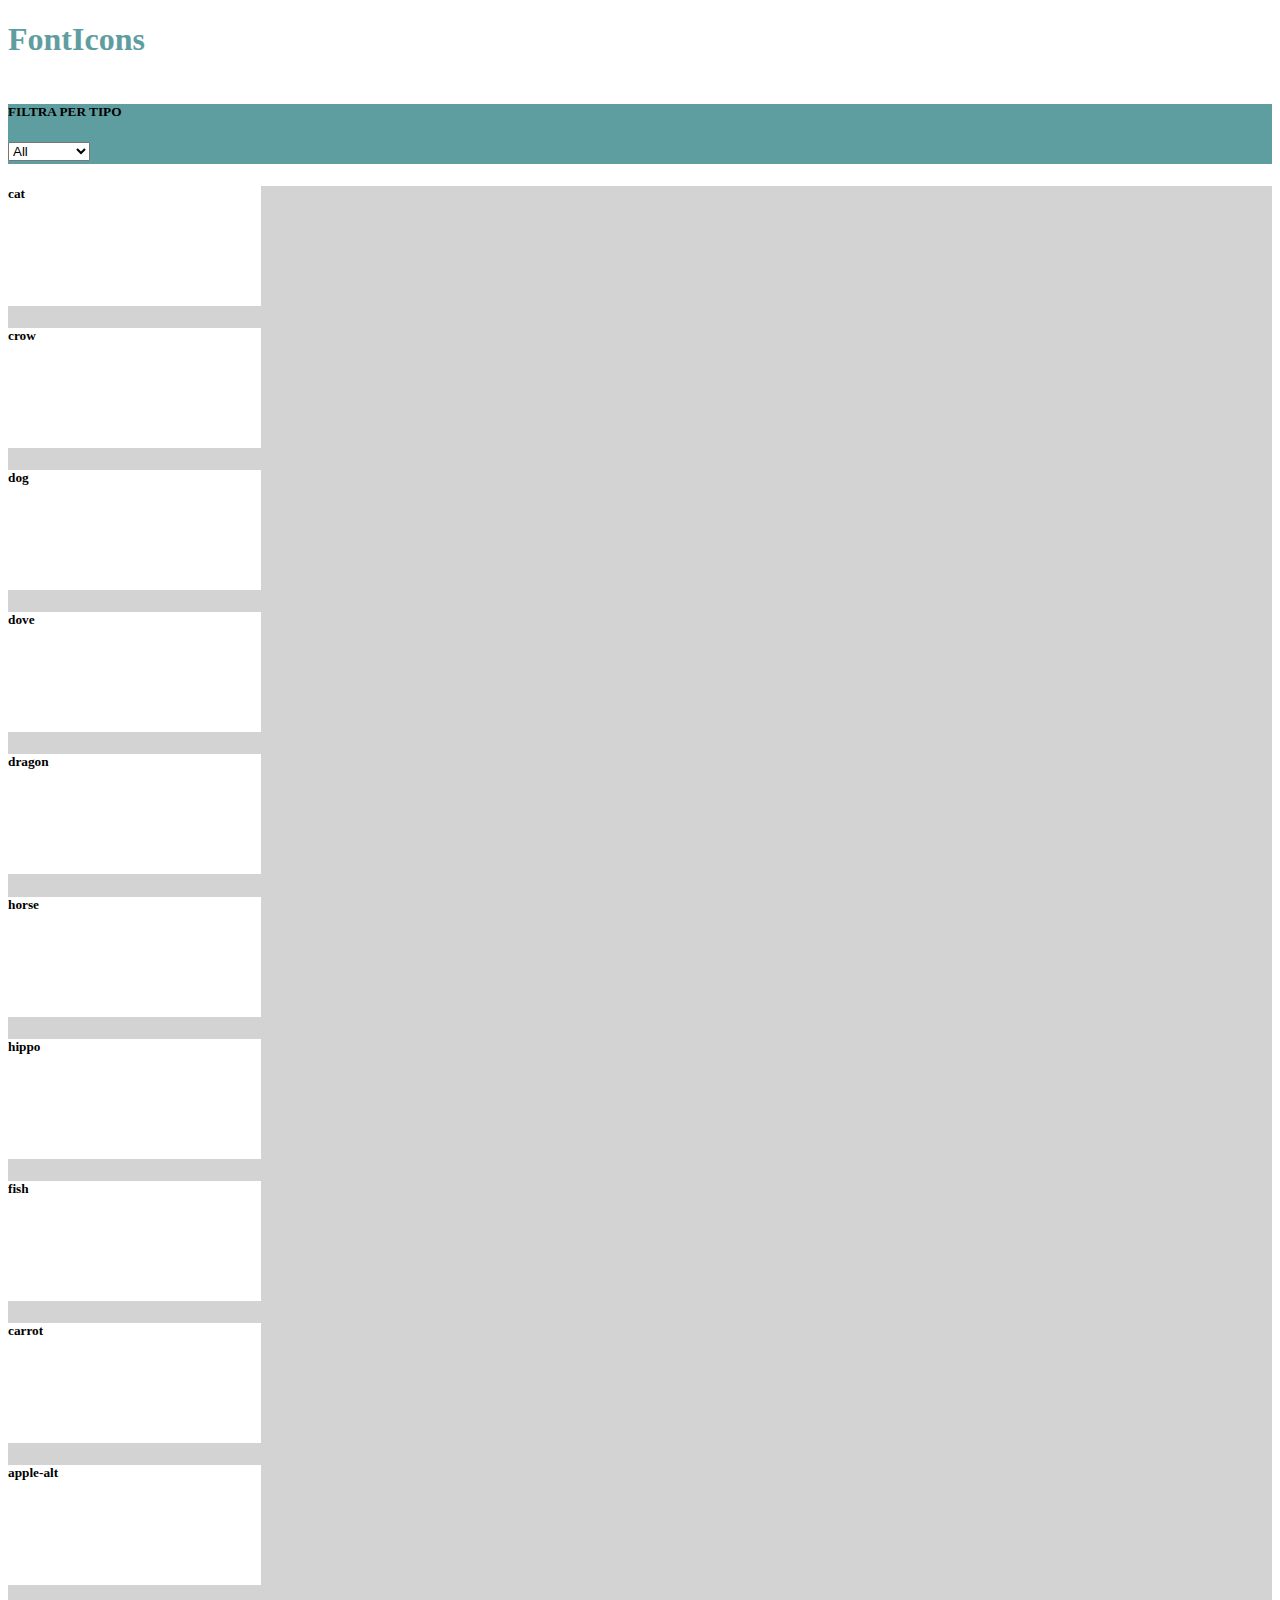
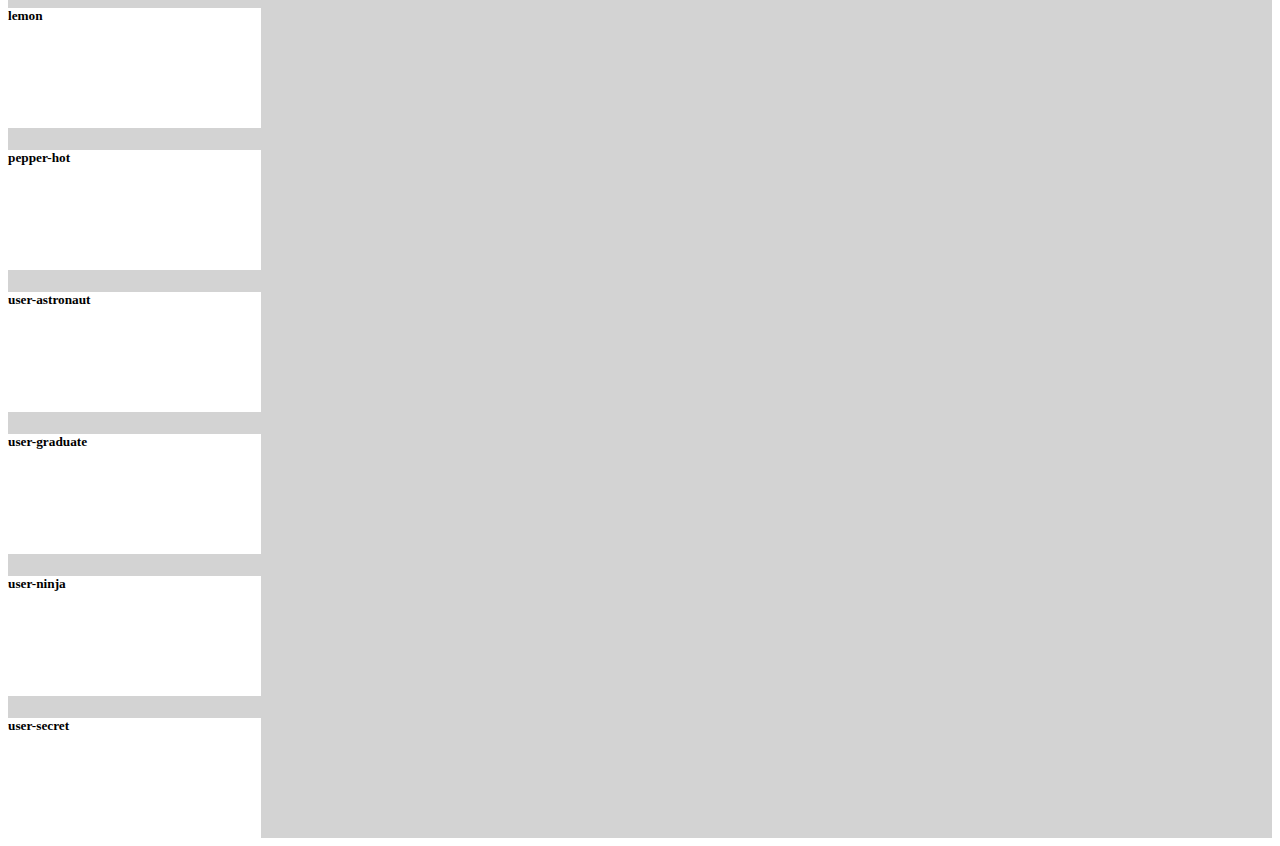
<file: index.html>
<!DOCTYPE html>
<html lang="en">
<head>
    <meta charset="UTF-8">
    <meta http-equiv="X-UA-Compatible" content="IE=edge">
    <meta name="viewport" content="width=device-width, initial-scale=1.0">
    <link href="https://cdn.jsdelivr.net/npm/bootstrap@5.1.3/dist/css/bootstrap.min.css" rel="stylesheet" integrity="sha384-1BmE4kWBq78iYhFldvKuhfTAU6auU8tT94WrHftjDbrCEXSU1oBoqyl2QvZ6jIW3" crossorigin="anonymous">
    <link rel="stylesheet" href="style.css">
    <link rel="stylesheet" href="https://cdnjs.cloudflare.com/ajax/libs/font-awesome/5.14.0/css/all.min.css" integrity="sha512-1PKOgIY59xJ8Co8+NE6FZ+LOAZKjy+KY8iq0G4B3CyeY6wYHN3yt9PW0XpSriVlkMXe40PTKnXrLnZ9+fkDaog==" crossorigin="anonymous" referrerpolicy="no-referrer" />
    <title>Document</title>
</head>
<body>
    <header>
        <div class="container-flex">
            <div class="gp-container">
                <h1 class="gp-title p-1">FontIcons</h1>
            </div>
            <div class="gp-container-blue d-flex justify-content-center align-items-center">
                <div class="row">
                    <div class="col">
                        <h5 class="d-inline-block pe-2 text-white">FILTRA PER TIPO</h5>
                        <select class="form-selected pe-5">
                            <option value="1">All</option>
                            <option value="2">Animals</option>
                            <option value="3">Vegetable</option>
                            <option value="4">Users</option>
                        </select>
                    </div>
                </div>
            </div>
        </div>
    </header>
    <main>
       <div class="gp-container-main d-flex flex-wrap justify-content-center align-content-start p-3">
        </div>   
    </main>

    <script src="data.js"></script>
</body>
</html>
</file>
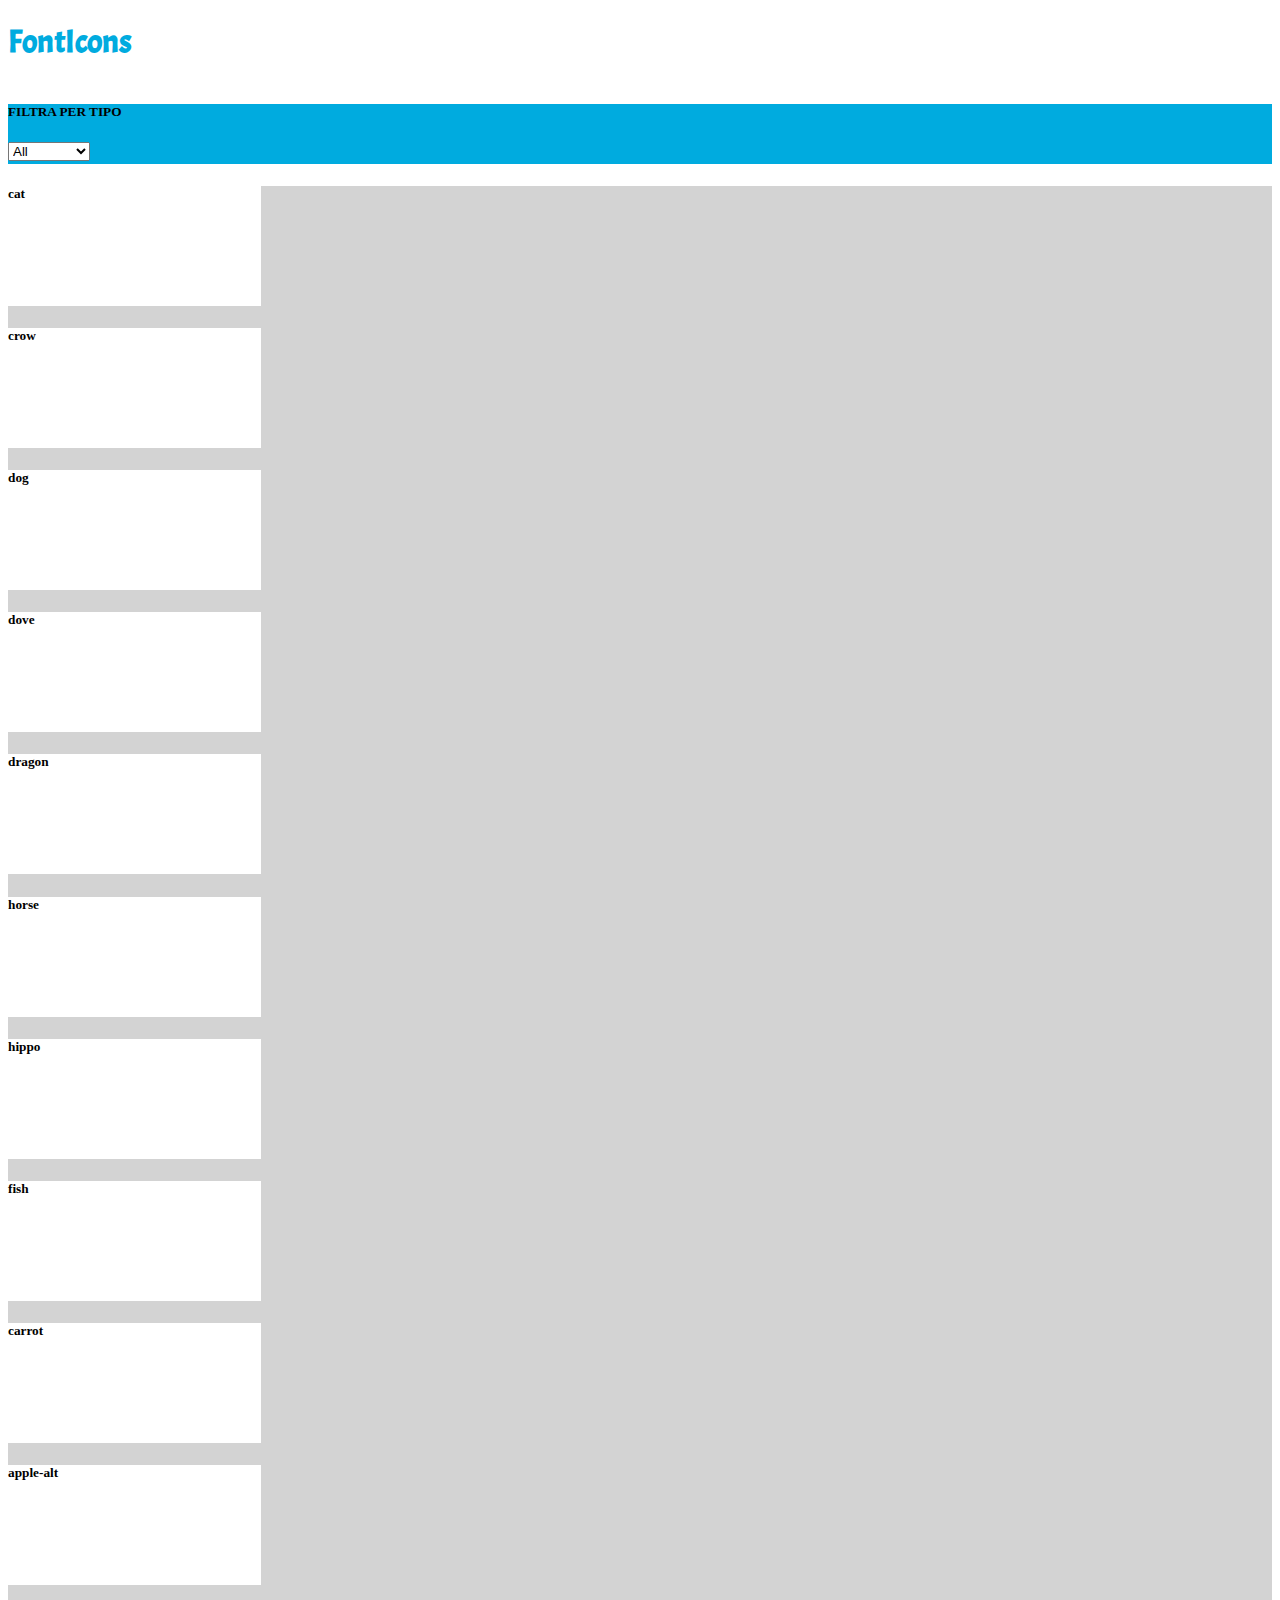
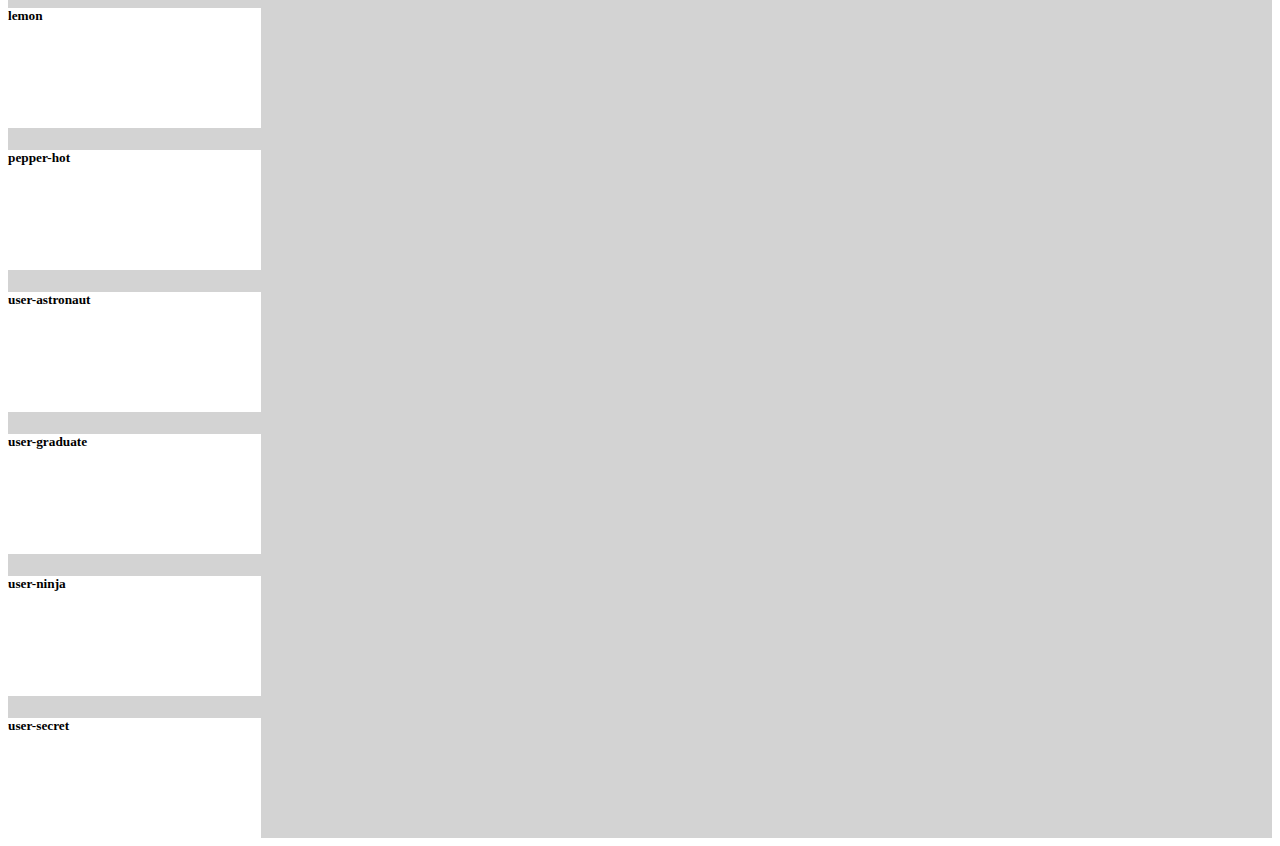
<file: Milestone 2/index.html>
<!DOCTYPE html>
<html lang="en">
<head>
    <meta charset="UTF-8">
    <meta http-equiv="X-UA-Compatible" content="IE=edge">
    <meta name="viewport" content="width=device-width, initial-scale=1.0">
    <link href="https://cdn.jsdelivr.net/npm/bootstrap@5.1.3/dist/css/bootstrap.min.css" rel="stylesheet" integrity="sha384-1BmE4kWBq78iYhFldvKuhfTAU6auU8tT94WrHftjDbrCEXSU1oBoqyl2QvZ6jIW3" crossorigin="anonymous">
    <link rel="stylesheet" href="style.css">
    <link rel="stylesheet" href="https://cdnjs.cloudflare.com/ajax/libs/font-awesome/5.14.0/css/all.min.css" integrity="sha512-1PKOgIY59xJ8Co8+NE6FZ+LOAZKjy+KY8iq0G4B3CyeY6wYHN3yt9PW0XpSriVlkMXe40PTKnXrLnZ9+fkDaog==" crossorigin="anonymous" referrerpolicy="no-referrer" />
    <link rel="preconnect" href="https://fonts.googleapis.com">
    <link rel="preconnect" href="https://fonts.gstatic.com" crossorigin>
    <link href="https://fonts.googleapis.com/css2?family=Acme&display=swap" rel="stylesheet">   
    <title>Document</title>
</head>
<body>
    <header>
        <div class="container-flex">
            <div class="gp-container">
                <h1 class="gp-title p-1">FontIcons</h1>
            </div>
            <div class="gp-container-blue d-flex justify-content-center align-items-center">
                <div class="row">
                    <div class="col">
                        <h5 class="d-inline-block pe-2 text-white">FILTRA PER TIPO</h5>
                        <select class="form-selected pe-5">
                            <option value="1">All</option>
                            <option value="2">Animals</option>
                            <option value="3">Vegetable</option>
                            <option value="4">Users</option>
                        </select>
                    </div>
                </div>
            </div>
        </div>
    </header>
    <main>
       <div class="gp-container-main d-flex flex-wrap justify-content-center align-content-start p-3">
        </div>   
    </main>

    <script src="data.js"></script>
</body>
</html>
</file>
<file: style.css>
.gp-title{
    color: cadetblue;
}

.gp-container{
    height: 60px;
}

.gp-container-blue{
    height: 60px;
    background-color: cadetblue;
}

.gp-container-main{
    background-color: lightgray;
    min-height: 100vh;
}

.gp-card{
    width: calc(100% / 5);
    height: 120px;
    background-color: white;
}

.gp-icon{
    font-size: 50px;
}

.gp-blue{
    color: blue;
}

.gp-orange{
    color: orange;
}

.gp-green{
    color: green;
}
</file>
<file: Milestone 2/style.css>
.gp-title{
    color: #00abdf;
    font-family: 'Acme', sans-serif;
}

.gp-container{
    height: 60px;
}

.gp-container-blue{
    height: 60px;
    background-color: #00abdf;
}

.gp-container-main{
    background-color: lightgray;
    min-height: 100vh;
}

.gp-card{
    width: calc(100% / 5);
    height: 120px;
    background-color: white;
}

.gp-icon{
    font-size: 50px;
}

.gp-blue{
    color: blue;
}

.gp-orange{
    color: orange;
}

.gp-green{
    color: green;
}
</file>
